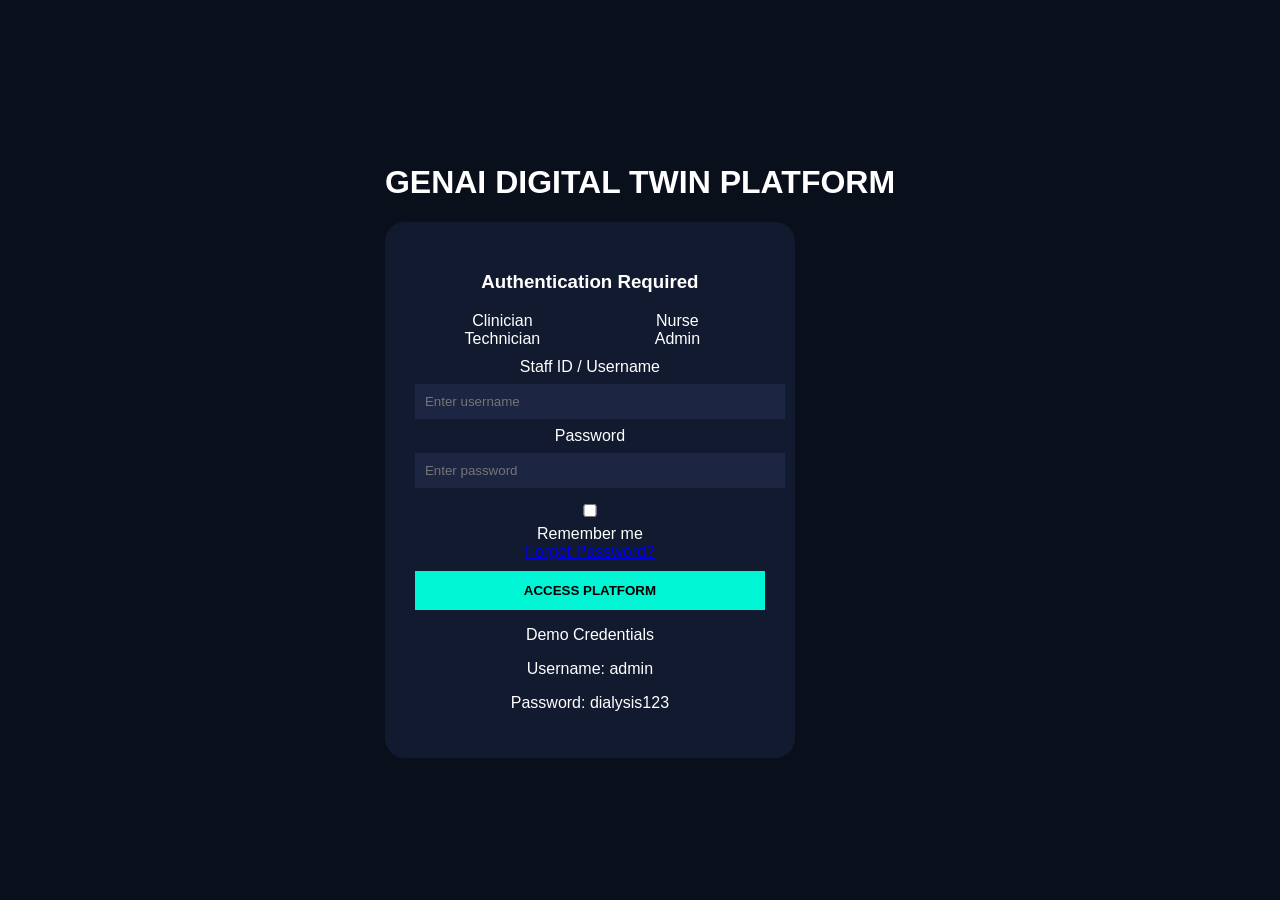
<file: frontend/index.html>
<!DOCTYPE html>
<html lang="en">
<head>
    <meta charset="UTF-8">
    <title>Dialysis Twin Login</title>
    <link rel="stylesheet" href="style.css">
</head>
<body class="login-body">

<div class="login-container">
    <h1 class="title">GENAI DIGITAL TWIN PLATFORM</h1>

    <div class="login-card">
        <h3>Authentication Required</h3>

        <div class="roles">
            <div>Clinician</div>
            <div>Nurse</div>
            <div>Technician</div>
            <div>Admin</div>
        </div>

        <label>Staff ID / Username</label>
        <input type="text" id="username" placeholder="Enter username">

        <label>Password</label>
        <input type="password" id="password" placeholder="Enter password">

        <div class="login-options">
            <label><input type="checkbox"> Remember me</label>
            <label class="remember-me"
        <
    </label>
            
        </div>

        <a href="forgot-password.html">Forgot Password?</a>

        <button onclick="login()">ACCESS PLATFORM</button>

        <div class="demo">
            <p>Demo Credentials</p>
            <p>Username: admin</p>
            <p>Password: dialysis123</p>
        </div>
    </div>
</div>

<script src="script.js"></script>
</body>
</html>
</file>
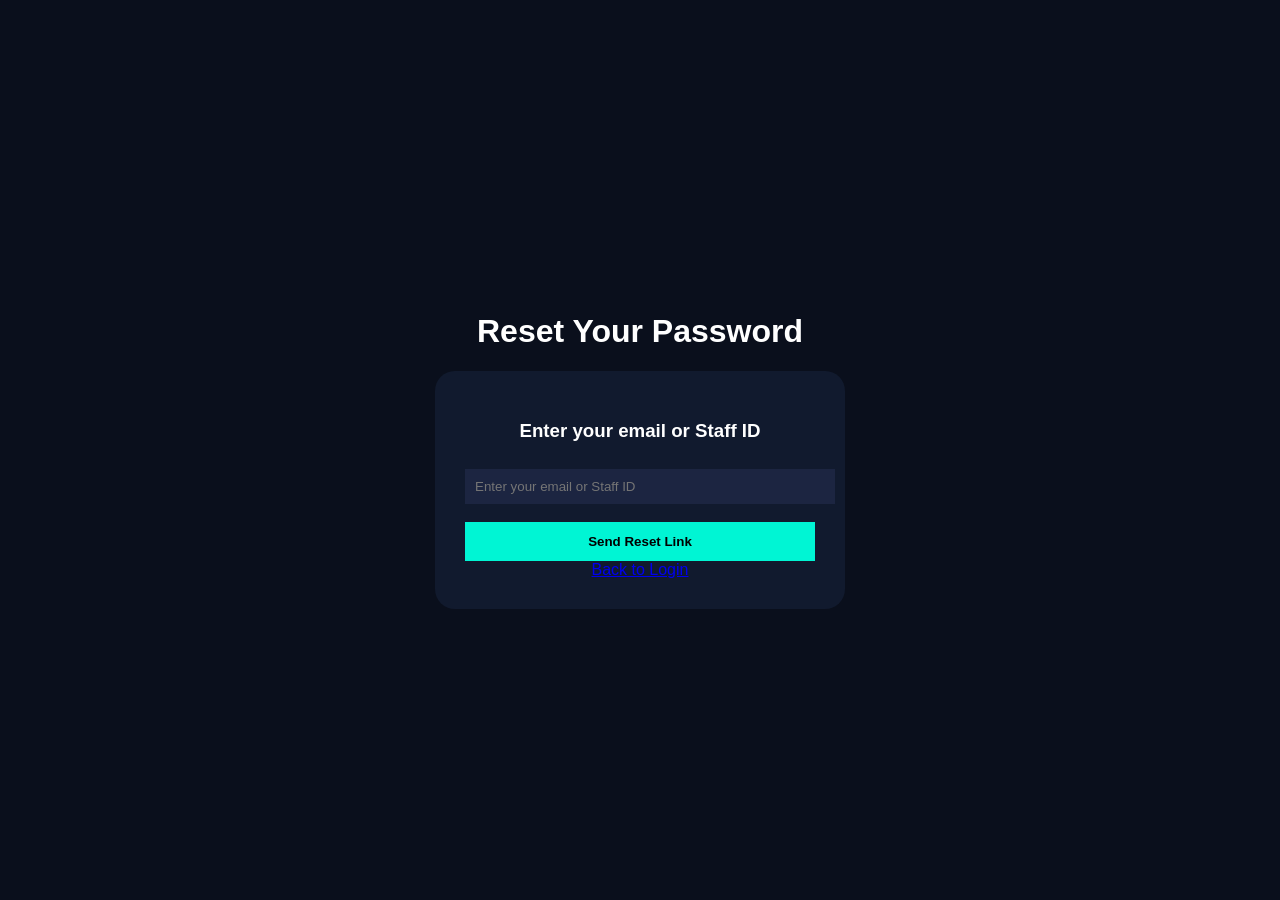
<file: frontend/forgot-password.html>
<!DOCTYPE html>
<html lang="en">
<head>
    <meta charset="UTF-8">
    <title>Forgot Password</title>
    <link rel="stylesheet" href="style.css">
</head>
<body class="login-body">

<div class="login-container">
    <h1 class="title">Reset Your Password</h1>

    <div class="login-card">
        <h3>Enter your email or Staff ID</h3>

        <form id="forgotPasswordForm">
            <input type="text" id="email" placeholder="Enter your email or Staff ID" required>
            <button type="submit">Send Reset Link</button>
        </form>

        <div class="back-login">
            <a href="index.html">Back to Login</a>
        </div>
    </div>
</div>

<script>
document.getElementById('forgotPasswordForm').addEventListener('submit', function(e) {
    e.preventDefault();
    const email = document.getElementById('email').value;

    // Frontend-only "fake" success message
    alert(`If the account "${email}" exists, a reset link has been sent!`);
    document.getElementById('email').value = ''; // clear input
});
</script>

</body>
</html>
</file>
<file: frontend/style.css>
body {
    margin: 0;
    font-family: 'Segoe UI', sans-serif;
    background: #0a0f1c;
    color: white;
}

/* LOGIN */
.login-body {
    display: flex;
    justify-content: center;
    align-items: center;
    height: 100vh;
}

.login-container {
    text-align: center;
}

.login-card {
    background: #111a2e;
    padding: 30px;
    border-radius: 20px;
    width: 350px;
}

.login-card input {
    width: 100%;
    padding: 10px;
    margin: 8px 0;
    background: #1c2541;
    border: none;
    color: white;
}

.login-card button {
    width: 100%;
    padding: 12px;
    margin-top: 10px;
    background: #00f5d4;
    border: none;
    font-weight: bold;
    cursor: pointer;
}

.roles {
    display: grid;
    grid-template-columns: repeat(2, 1fr);
    margin: 10px 0;
}

/* DASHBOARD */
.navbar {
    display: flex;
    justify-content: space-between;
    padding: 15px;
    background: #0f172a;
}

.dashboard {
    display: grid;
    grid-template-columns: 1fr 2fr 1fr;
    gap: 20px;
    padding: 20px;
}

.panel {
    background: #111a2e;
    padding: 20px;
    border-radius: 15px;
}

.panel.large {
    grid-column: span 1;
}

.grid {
    display: grid;
    grid-template-columns: repeat(2, 1fr);
    gap: 10px;
}

.card {
    padding: 15px;
    border-radius: 10px;
}

.red { background: #ff4d6d; }
.blue { background: #3a86ff; }
.yellow { background: #ffbe0b; }
.green { background: #06d6a0; }
.purple { background: #8338ec; }

canvas {
    margin-top: 20px;
}
</file>
